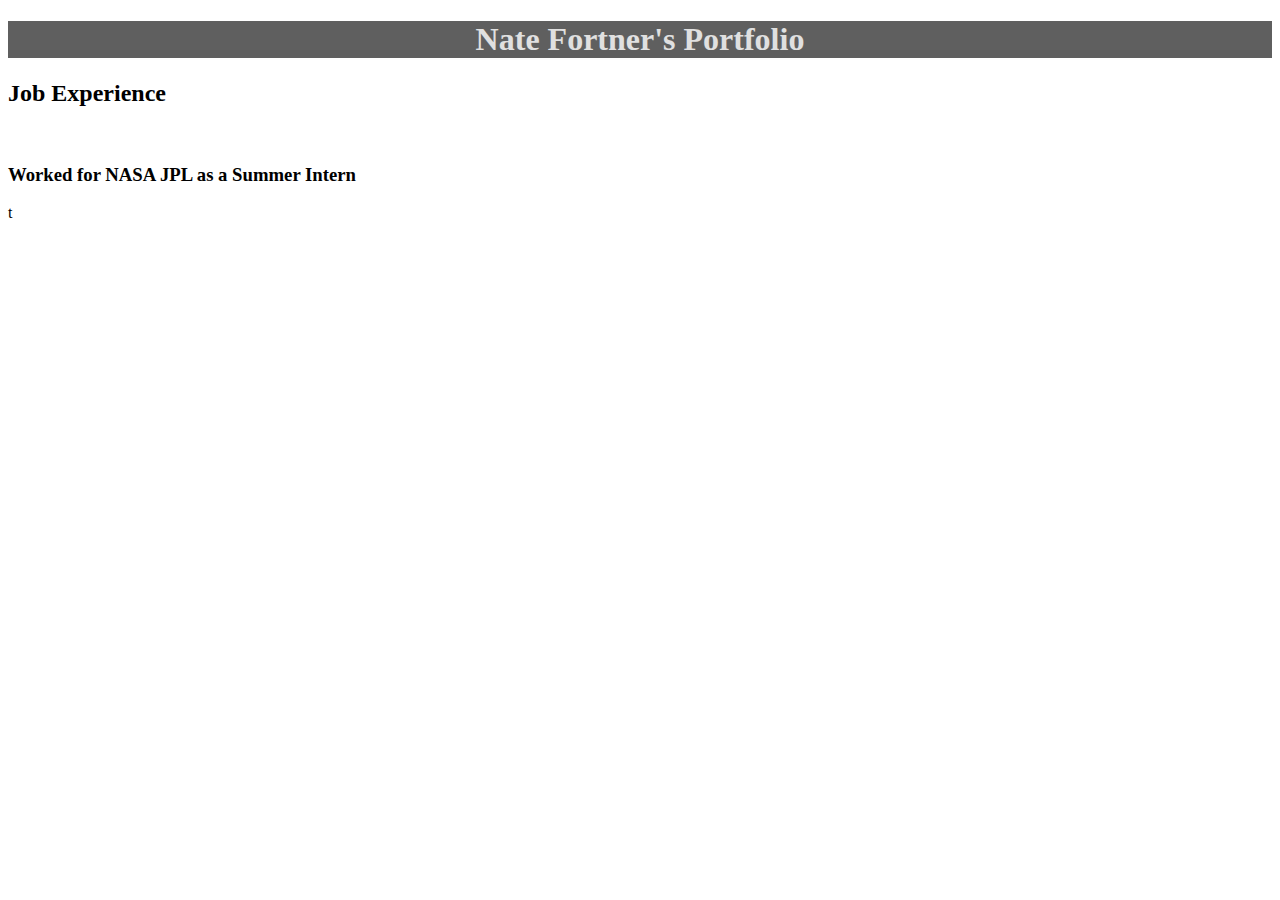
<file: index.html>
<!doctype html>
<html>
<head>
<meta charset="utf-8">
<title>Nate's Portfolio</title>
<link href="css/core.css" rel="stylesheet" type="text/css">
</head>

<body>
<div class="container">
  <div class="header">
    <h1>Nate Fortner's Portfolio</h1>
  </div>
  <div class="content">
    <div class="experience"><h2>Job Experience</h2></br><h3>Worked for NASA JPL as a Summer Intern</h3></div>
  t </div>
</div>
</body>
</html>
</file>
<file: css/core.css>
/* CSS Document */
body{
	font-family:H"Franklin Gothic Bold", "Arial Black", sans-serif;
}
.container{
	width:100%;
	height:100%;
}
.header h1{
	text-align:center;
}
.header{
	background-color:#5F5F5F;
	color:#E0E0E0;
}
.content{
	width:100%;
}
</file>
